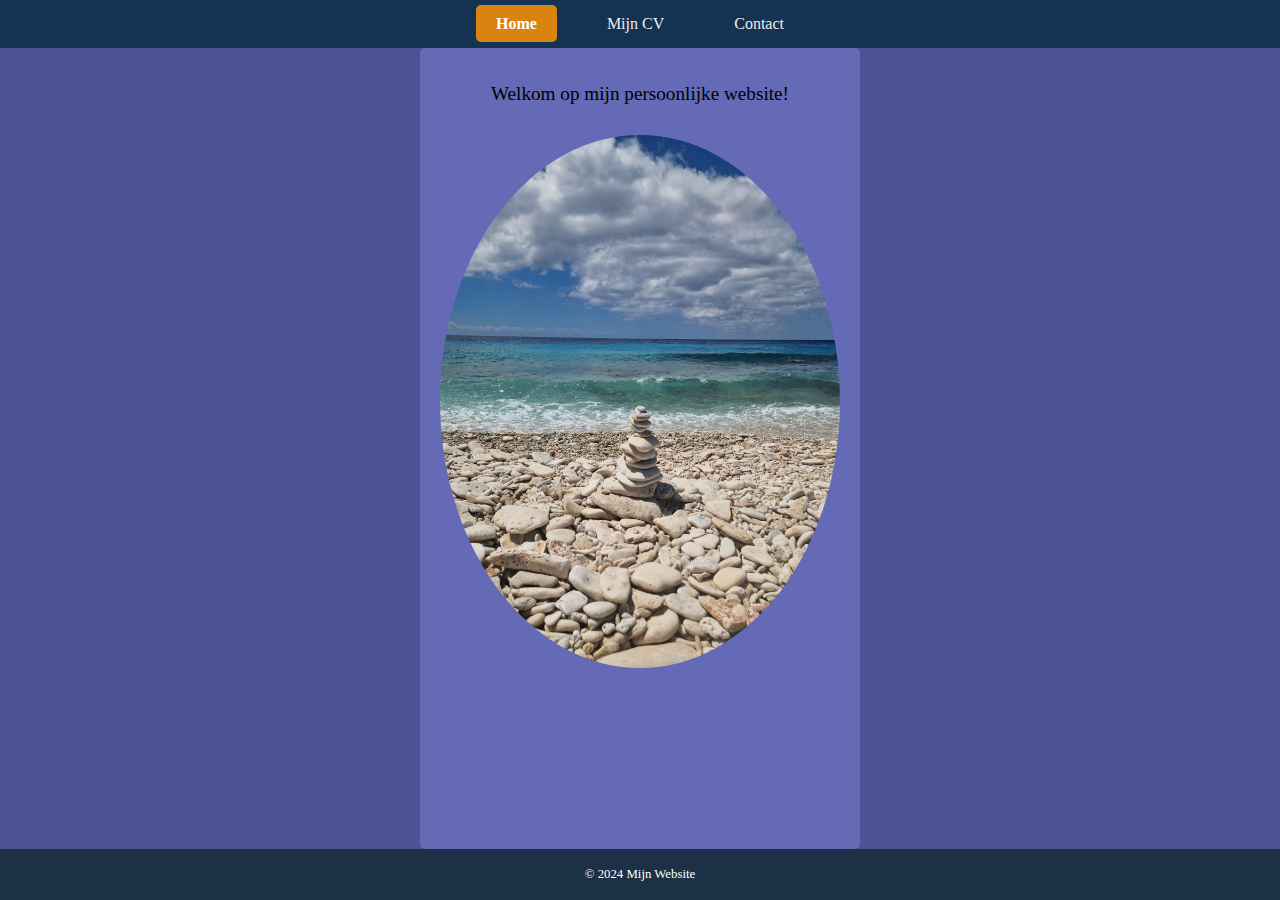
<file: index.html>
<link rel="stylesheet" href="style.css">




<!DOCTYPE html>
<html lang="nl">
<head>
    <meta charset="UTF-8">
    <meta name="viewport" content="width=device-width, initial-scale=1.0">
    <title>Index Pagina</title>
    
</head>
<body>
    <header>
        <nav>
            <ul class="menu">
                <li><span class="home">Home</span></li> 
                <li><a href="mijncv.html">Mijn CV</a></li> 
                <li><a href="contact.html">Contact</a></li> 
            </ul>
        </nav>
    </header>

    <section>
        <p>Welkom op mijn persoonlijke website!</p>
        <img src="foto.jpg" alt="Foto van mij" width="400">
    </section>

    <footer>
        <p>&copy; 2024 Mijn Website</p>
    </footer>
</body>
</html>
</file>
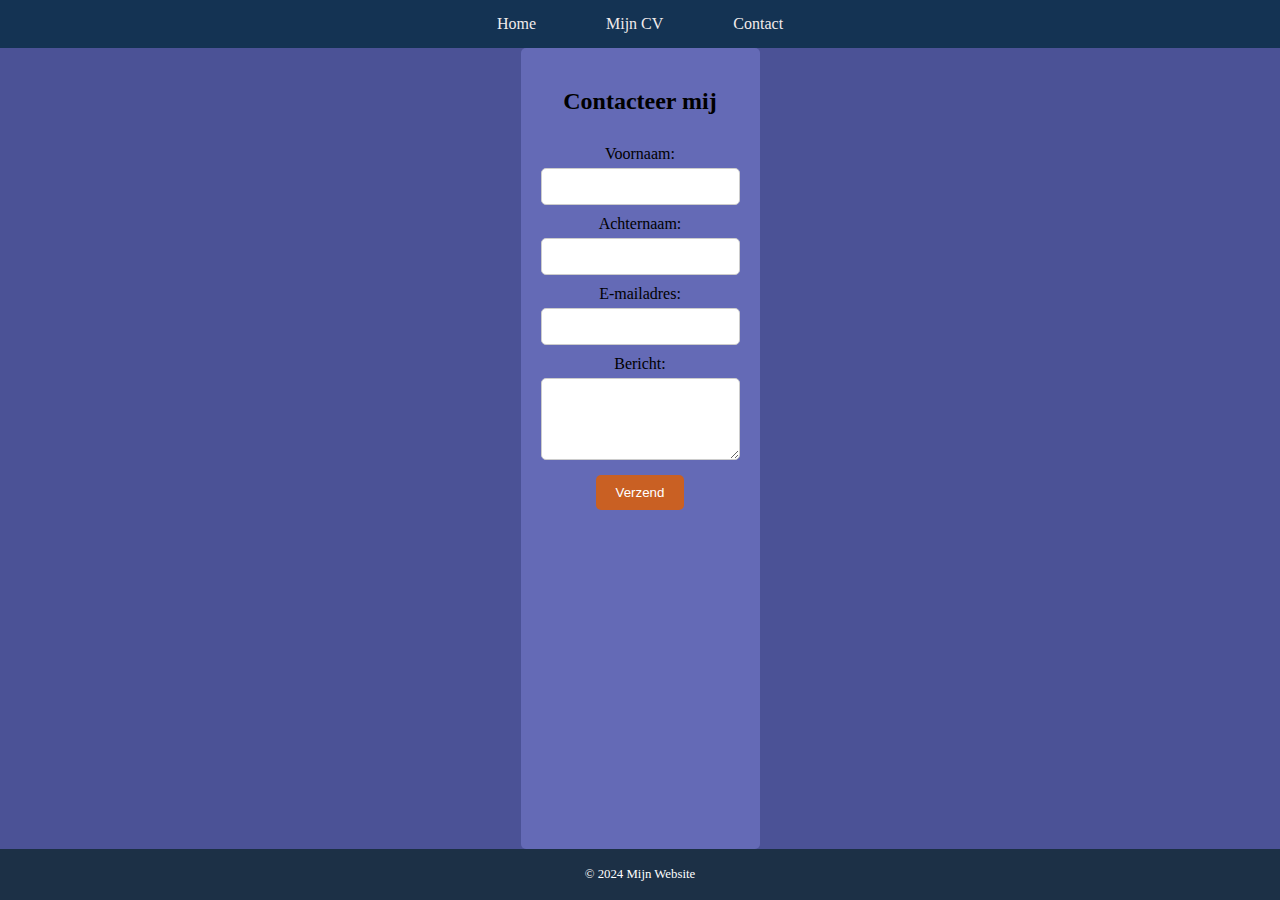
<file: contact.html>
<link rel="stylesheet" href="style.css">


<!DOCTYPE html>
<html lang="nl">
<head>
    <meta charset="UTF-8">
    <meta name="viewport" content="width=device-width, initial-scale=1.0">
    <title>Contact</title>
    <link rel="stylesheet" href="style.css"> 
</head>
<body>
    <header>
        <nav>
            <ul class="menu">
                <li><a href="index.html">Home</a></li> 
                <li><a href="mijncv.html">Mijn CV</a></li> 
                <li><a href="contact.html">Contact</a></li> 
            </ul>
        </nav>
    </header>

    <section>
        <h2>Contacteer mij</h2>
        <form action="#" method="post">
            <label for="voornaam">Voornaam:</label>
            <input type="text" id="voornaam" name="voornaam" required>

            <label for="achternaam">Achternaam:</label>
            <input type="text" id="achternaam" name="achternaam" required>

            <label for="email">E-mailadres:</label>
            <input type="email" id="email" name="email" required>

            <label for="bericht">Bericht:</label>
            <textarea id="bericht" name="bericht" rows="4" required></textarea>

            <button type="submit">Verzend</button>
        </form>
    </section>

    <footer>
        <p>&copy; 2024 Mijn Website</p>
    </footer>
</body>
</html>
</file>
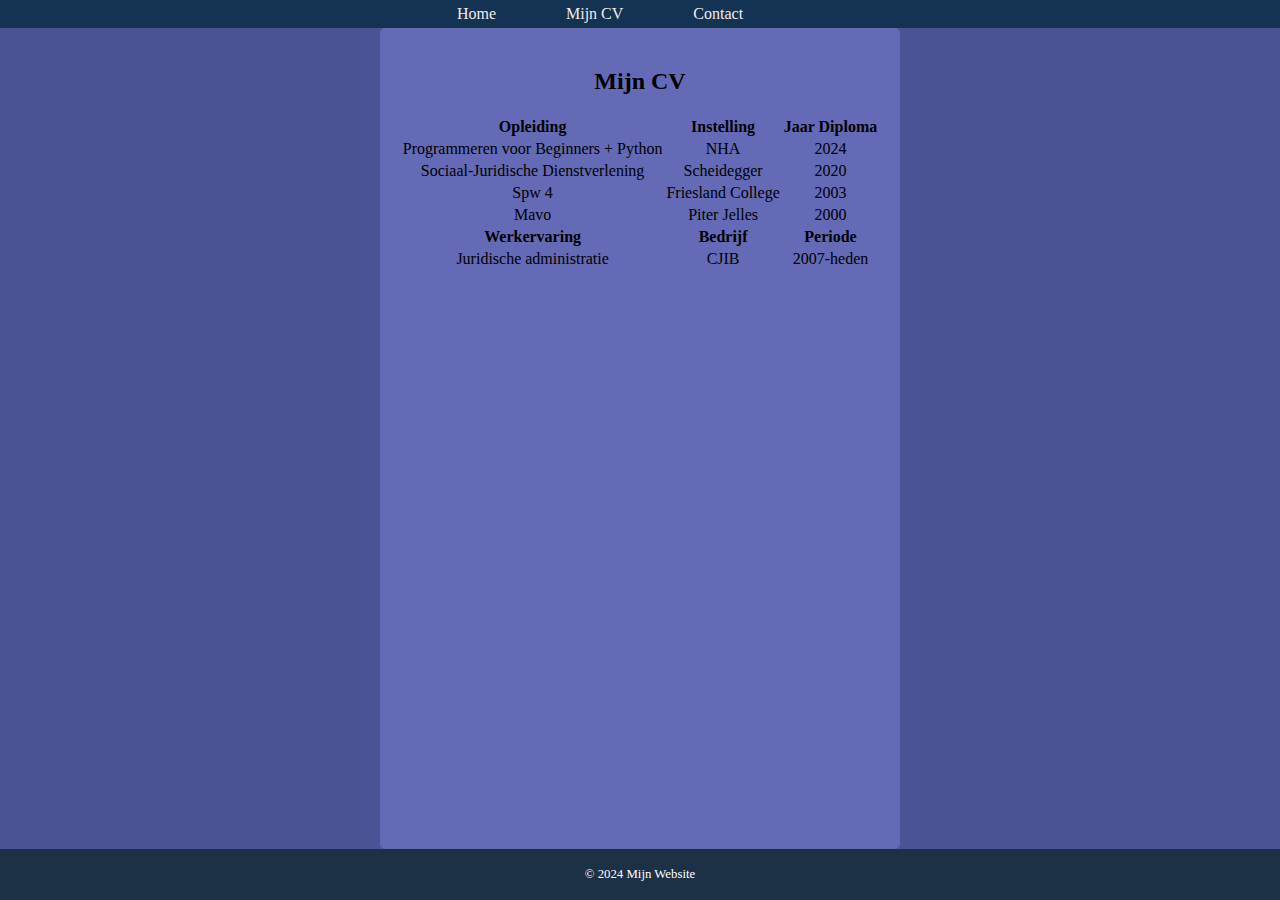
<file: mijncv.html>
<!DOCTYPE html>
<html lang="nl">
<head>
    <meta charset="UTF-8">
    <meta name="viewport" content="width=device-width, initial-scale=1.0">
    <title>Mijn CV</title>
    <link rel="stylesheet" href="style.css"> 
</head>
<body>
    <header>
        <nav>
            <ul class="menu">
                <li><a href="index.html">Home</a></li>
                <li><a href="mijncv.html">Mijn CV</a></li>
                <li><a href="contact.html">Contact</a></li>
            </ul>
        </nav>
    </header>

    <section>
        <h2>Mijn CV</h2>
        <table>

            
            <tr>
                <th>Opleiding</th>
                <th>Instelling</th>
                <th>Jaar Diploma</th>
            </tr>
            <tr> 
                <td>Programmeren voor Beginners + Python</td>
                <td>NHA</td>
                <td>2024</td>


            </tr>
            <tr>  
                <td>Sociaal-Juridische Dienstverlening </td>
                <td>Scheidegger</td>
                <td>2020</td>
            </tr>
            <tr>
                <td>Spw 4</td>
                <td>Friesland College</td>
                <td>2003</td>
            </tr>
            <tr>
                <td>Mavo</td>
                <td>Piter Jelles</td>
                <td>2000</td>
            </tr>
                <th>Werkervaring</th>
                <th>Bedrijf</th>
                <th>Periode</th>
            </tr>
            <tr>
                <td>Juridische administratie</td>
                <td>CJIB</td>
                <td>2007-heden</td>
            </tr>
            
        </table>
    </section>

    <footer>
        <p>&copy; 2024 Mijn Website</p>
    </footer>
</body>
</html>
</file>
<file: style.css>
html, body {
    height: 100%;
    margin: 0;
    padding: 0;
}

body {
    display: flex;
    flex-direction: column;
    background-color: #4b5296; 
    min-height: 100vh; 
}


header {
    background-color: #143353; 
    color: rgb(236, 230, 230);
    padding: 5px 0;
    width: 100%; 
}

header nav {
    max-width: 1200px; 
    margin: 10 auto; 
}

nav ul.menu {
    list-style-type: none; 
    margin: 0;
    padding: 0;
    display: flex;
    justify-content: center; 
}

nav ul.menu li {
    margin: 0 15px;
}


span.home {
    padding: 10px 20px;
    color: white;
    background-color: #da8311; 
    border-radius: 5px;
    font-weight: bold;
    cursor: default; 
}


nav ul.menu li a {
    color: rgb(241, 235, 235); 
    text-decoration: none;
    padding: 10px 20px;
    border-radius: 5px;
    transition: background-color 0.3s ease;
}

nav ul.menu li a:hover {
    background-color: #c96023; 
}


section {
    flex: 1; 
    padding: 20px;
    text-align: center;
    margin: auto;
    max-width: 800px;
    background-color: rgb(100, 106, 182); 
    border-radius: 5px;
}

section p {
    font-size: 1.2em;
    margin: 15px 0;
}

section img {
    margin-top: 15px;
    border-radius: 50%; 
}


form {
    display: flex;
    flex-direction: column;
    align-items: center;
    max-width: 500px;
    margin: auto;
}

form label {
    margin-top: 10px;
}

form input, form textarea {
    width: 100%;
    padding: 10px;
    margin-top: 5px;
    border-radius: 5px;
    border: 1px solid #ccc;
}

button {
    margin-top: 15px;
    padding: 10px 20px;
    background-color: #c96023;
    color: white;
    border: none;
    border-radius: 5px;
    cursor: pointer;
    transition: background-color 0.3s ease;
}

button:hover {
    background-color: #665a63;
}


footer {
    background-color: #1c3046; 
    color: white;
    padding: 5px 0;
    width: 100%;
    text-align: center;
    font-size: 0.8em;
    margin-top: auto; 
}
</file>
